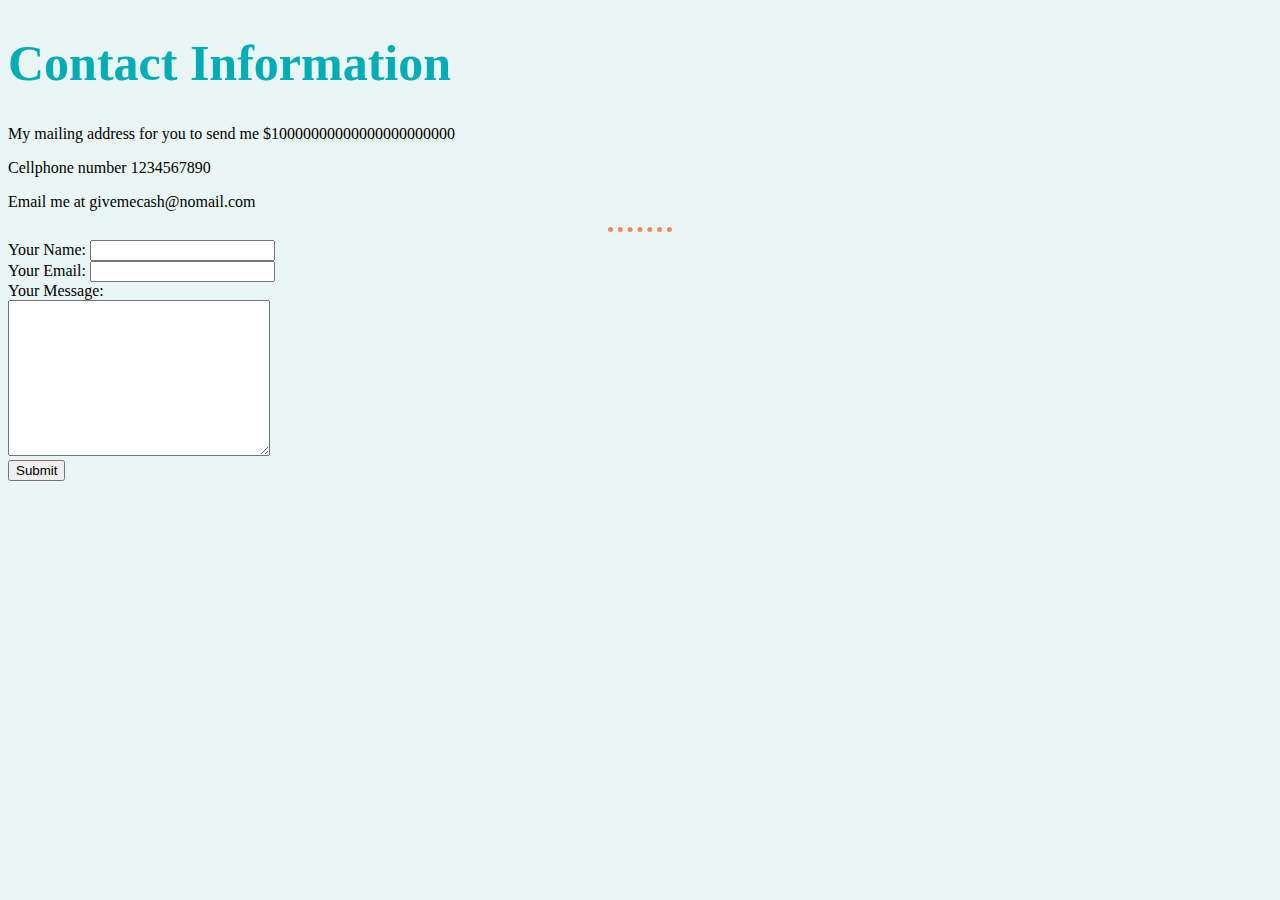
<file: contact-me.html>
<!DOCTYPE html>
<html lang="en" dir="ltr">
  <head>
    <meta charset="utf-8">
    <title>Contact Me</title>
    <link rel="stylesheet" href="css/styles.css">
  </head>
  <body>
    <h1>Contact Information</h1>
    <p>My mailing address for you to send me $10000000000000000000000</p>
    <p>Cellphone number 1234567890</p>
    <p>Email me at givemecash@nomail.com</p>
    <hr>
    <form action="mailto:joe@example.com" method="post" enctype="text/plain">  <!-- after we hit the submit button, the action will be executed -->
      <label>Your Name:</label>
      <input type="text" name="yourName" value="">  <!-- to get user input -->
      <br>
      <label>Your Email:</label>
      <input type="email" name="yourEmail" value="">
      <br>
      <label>Your Message:</label>
      <br>
      <textarea name="yourMessage" rows="10" cols="30"></textarea>
      <br>
      <input type="submit" name="">

      <!--
      <label>Password</label>
      <input type="password" name="" value="">
      <br>
      <label>Do you want to sign up for monthly updates?</label>
      <input type="checkbox" name="" value="">
      <input type="submit" name="">         <!-- to have a submit button
      <br>
      <label>Other HTML Inputs:</label>
      <br>
      <input type="datetime-local" name="" value="">
      <input type="file" name="" value="">
      <input type="radio" name="" value="">
      <input type="range" name="" value="">     -->

    </form>

  </body>
</html>
</file>
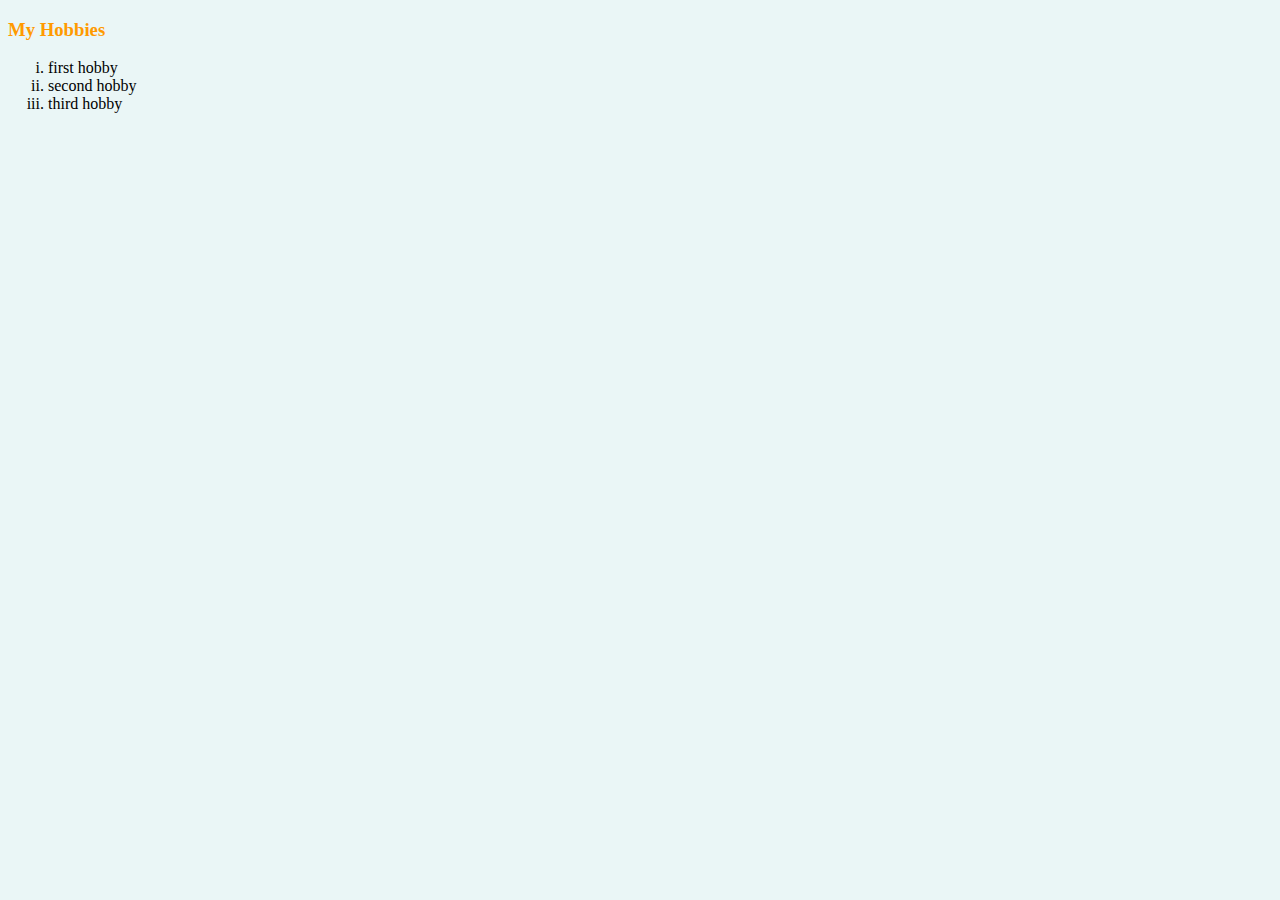
<file: hobbies.html>
<!DOCTYPE html>
<html lang="en" dir="ltr">
  <head>
    <meta charset="utf-8">
    <title>My Hobbies</title>
    <link rel="stylesheet" href="css/styles.css">
  </head>

  <body>
    <h3>My Hobbies</h3>
    <ol type="i">
      <li>first hobby</li>
      <li>second hobby</li>
      <li>third hobby</li>
      </ol>
  </body>

</html>
</file>
<file: css/styles.css>
/* Below are tag selectors */
body {
  background-color: #eaf6f6;
}

hr {
  border-style: none;
  border-top-style: dotted;
  border-color: #f08a5d;
  border-width: 5px;
  width: 5%;
}

h1 {
  color: #00adb5;
  font-size: 50px;
}

h3 {
  color: #ff9a00;
}

img:hover {                /*change of state when the cursor hovers over the img, : implies a peusdo class*/
  background-color: gold;
}

/*below examples of a class selectors */

.bacon {
  background-color: green;
}

.broccoli {
  background-color: red;
}

.circular {
  border-radius: 100%;
}

/*below is an exmaple of ID selectors,   ID is unique but class can be used on a group of tags*/

#subhead {
  color: red;
}
</file>
